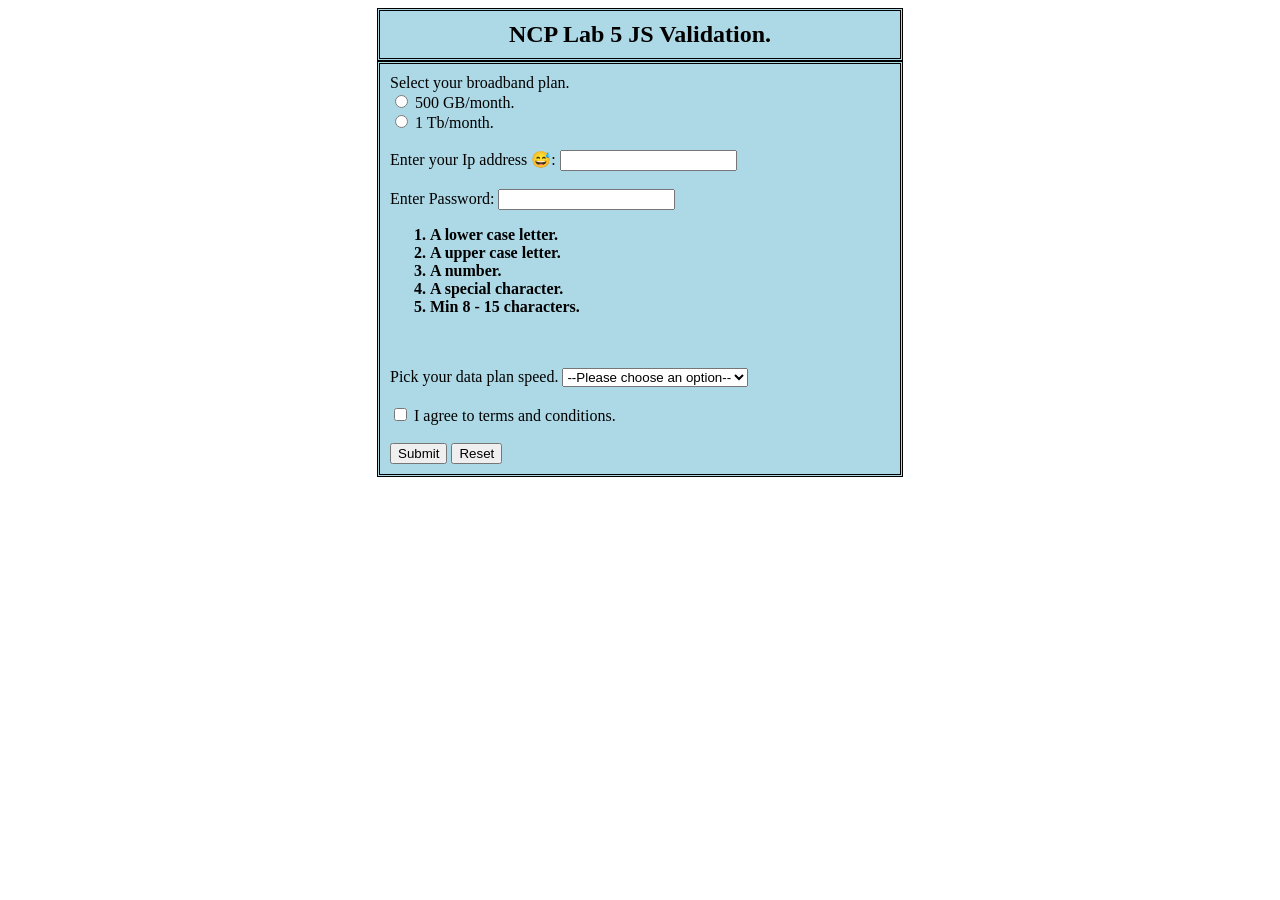
<file: Lab 5 21-08-2020/index.html>
<!DOCTYPE html>
<html lang="en">
<head>
    <meta charset="UTF-8">
    <meta name="viewport" content="width=device-width, initial-scale=1.0">
    <title>JS Validation</title>

    <center><h2 class="content">NCP Lab 5 JS Validation.</h2></center>
    <style>
        .content {
        max-width: 500px;
        margin: auto;
        background: white;
        padding: 10px;
        border: double;
        background-color: lightblue;
        }
        
    </style>
</head>
<body>
    <form action="index.html" method="get" onsubmit="return isValidated();" class="content">
    <label >Select your broadband plan.</label> <br>
    <input type="radio" id="mr" name="title" value="mr">
    <label for="mr">500 GB/month.</label><br>
    <input type="radio" id="ms" name="title" value="ms">
    <label for="ms">1 Tb/month.</label><br><br>

    <label>Enter your Ip address &#128517;: </label>
    <input type="text" id = "ip" name="ip">
    <br> <br>

    <label>Enter Password: </label>
    <input type="password" id="pwd" name="pwd">

    <strong>
        <ol>
            <li>A lower case letter.</li>
            <li>A upper case letter.</li>
            <li>A number.</li>
            <li> A special character.</li>
            <li>Min 8 - 15 characters.</li>
        </ol>
    </strong> <br> <br>

    <label>Pick your data plan speed.</label>
    <select id="subject">
        <option value="">--Please choose an option--</option>
        <option value="1">10 mbps</option> 
        <option value="2">20 mbps</option> 
        <option value="3">50 mbps</option> 
        <option value="4">100 mbps</option> 
    </select> <br><br>

    <input type="checkbox" id="terms" name="terms" value="terms">
    <label>I agree to terms and conditions.</label><br><br>

    <button onClick="ValidateForm(this.form)" type="submit" value="Submit">Submit</button>
    <button type="reset" value="Reset">Reset</button>

</form>

<script type="text/javascript">
    function isValidated(){

        // Validation for title's Mr / Ms.
        var checkedMr = document.getElementById('mr').checked;
        var checkedMs = document.getElementById('ms').checked;

        //Regular Expression for checking IPv4 address.
        var ip_regx = /^(25[0-5]|2[0-4][0-9]|[01]?[0-9][0-9]?)\.(25[0-5]|2[0-4][0-9]|[01]?[0-9][0-9]?)\.(25[0-5]|2[0-4][0-9]|[01]?[0-9][0-9]?)\.(25[0-5]|2[0-4][0-9]|[01]?[0-9][0-9]?)$/;
        
        //Regular Expression for checking username
        var check_user = /^(?=.*\d)(?=.*[a-z])(?=.*[A-Z])(?=.*[^a-zA-Z0-9])(?!.*\s).{8,15}$/;

        // Check box validation.
        var checkBox = document.getElementById('terms').checked;

        // Select tag validation.
        var res = document.getElementById("subject");

        if(checkedMr == false && checkedMs == false) {
            alert('Select your data plan.');
            return false;
        }
       else {
           if(ip.value.match(ip_regx)) {
               if(pwd.value.match(check_user)) {

                    if(res.value != ""){
                        
                        if(checkBox == false) {
                        alert("You must agree to terms and conditions !");
                        return false;
                        }
                        else {
                            alert("successfully submitted !");
                            return true;
                        }
                    }
                    else {
                        alert("Select your network speed !");
                        return false;
                    }
                    
               }
               else {
                   alert("Password not satisfied !");
                   return false;
               }
               
           }
           else {
            alert("I'm not Zuckerberg, Enter your IP !");
            return false;
           }
       }
    }
    </script>


</body>
</html>
</file>
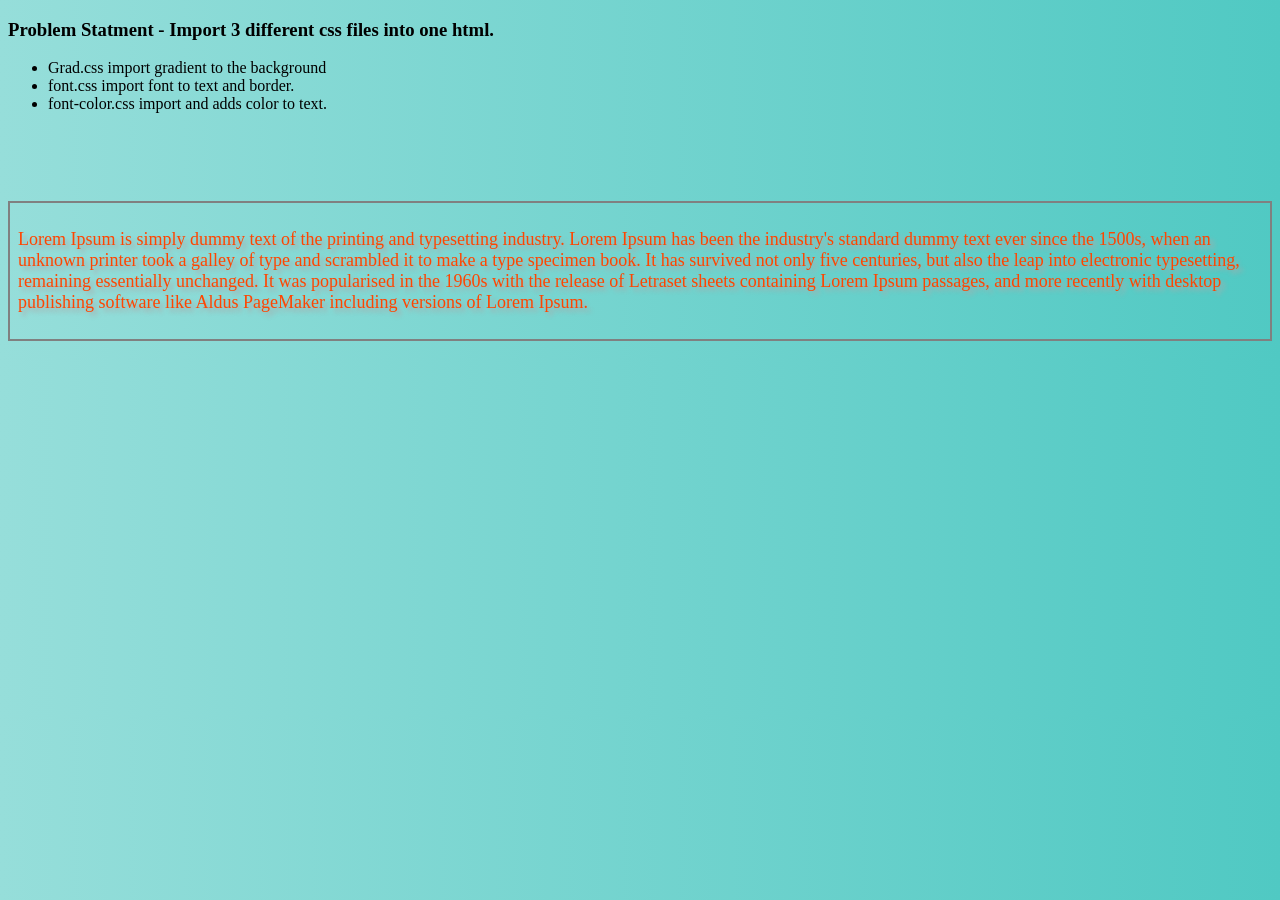
<file: Lab 3 08-08-2020/Q2.html>
<!DOCTYPE html>
<html lang="en">
<head>
    <meta charset="UTF-8">
    <meta name="viewport" content="width=device-width, initial-scale=1.0">
    <title>import css</title>
    <link rel="stylesheet" type="text/css" href="grad.css">
    <link rel="stylesheet" type="text/css" href="font.css">
    <link rel="stylesheet" type="text/css" href="font-color.css">
</head>
<body>
    <h3>Problem Statment - Import 3 different css files into one html.</h3>
    
    <p>
        <ul>
            <li>Grad.css import gradient to the background</li>
            <li>font.css import font to text and border.</li>
            <li>font-color.css import and adds color to text.</li>
        </ul>

        <br><br><br><br>

        <div>
        <p>Lorem Ipsum is simply dummy text of the printing and typesetting industry. Lorem Ipsum has been the industry's standard dummy text ever since the 1500s, when an unknown printer took a galley of type and scrambled it to make a type specimen book. It has survived not only five centuries, but also the leap into electronic typesetting, remaining essentially unchanged. It was popularised in the 1960s with the release of Letraset sheets containing Lorem Ipsum passages, and more recently with desktop publishing software like Aldus PageMaker including versions of Lorem Ipsum.</p>
        </div>
    </p>
</body>
</html>
</file>
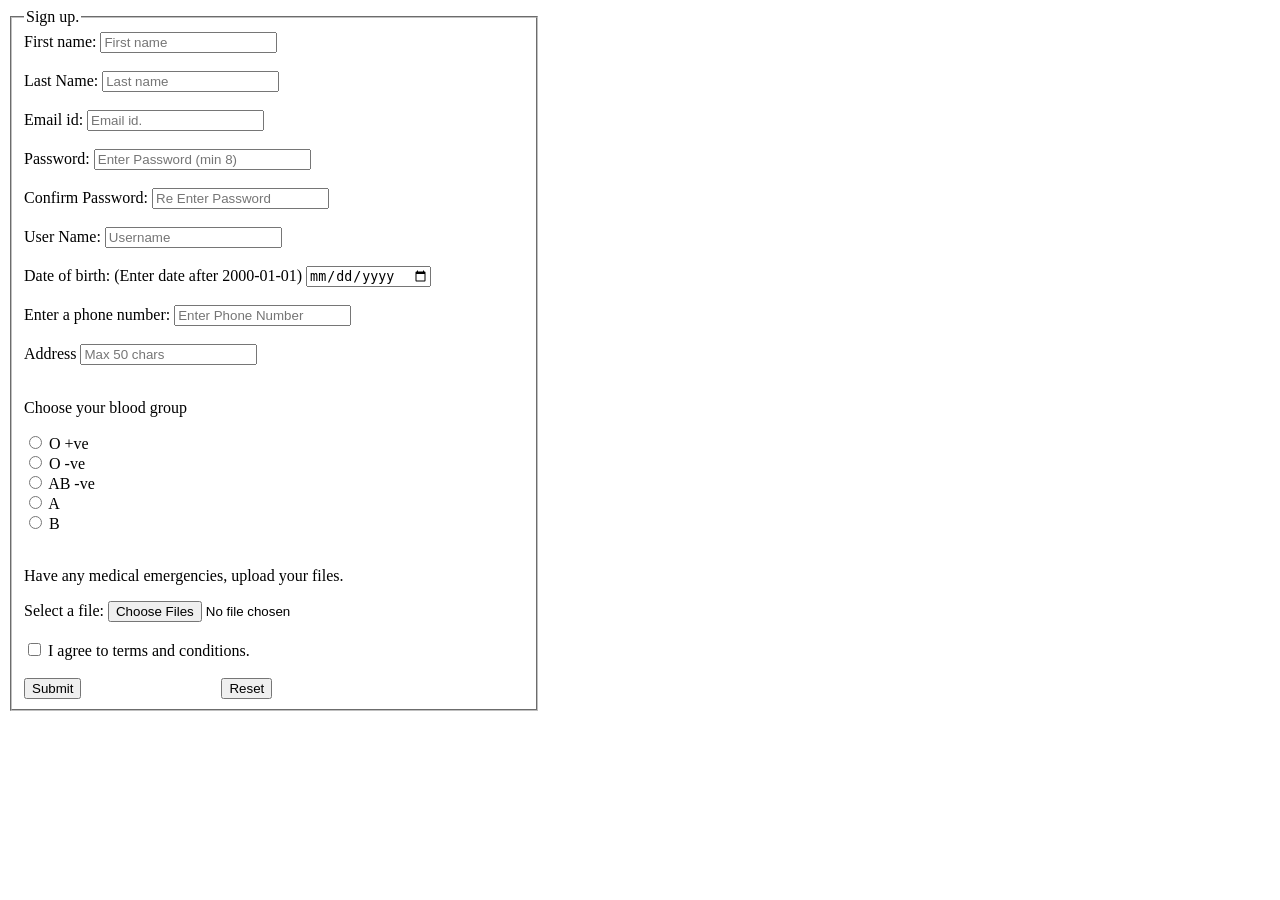
<file: Lab 4 15-08-2020/form.html>
<!DOCTYPE html>
<html lang="en">
<head>
    <meta charset="UTF-8">
    <meta name="viewport" content="width=device-width, initial-scale=1.0">
    <title>Form</title>
</head>
<body>
    <form class="half" action="servlet/Register" method="post">
        <fieldset style="width: 500px">
        <legend>Sign up.</legend>
        <label>First name:</label>
        <input type="text" id="fname" name="fname" placeholder="First name" required><br><br>
        <label">Last Name:</label>
        <input type="text" id="lname" name="lname" placeholder="Last name" required><br><br>
        <label">Email id:</label>
        <input type="email" id="email" name="email" placeholder="Email id." required><br><br>
        <label>Password:</label>
        <input type="password" id="password" name="password" placeholder="Enter Password (min 8)" minlength="8" size="25" required><br><br>
        <label>Confirm Password:</label>
        <input type="password" id="password" name="password1" placeholder="Re Enter Password" minlength="8" required><br><br>
        <label>User Name:</label>
        <input type="text" id="uname" name="uname" placeholder="Username" required><br><br>
        <label>Date of birth: (Enter date after 2000-01-01) </label>
        <input type="date" id="date" name="date" min="2000-01-02"><br><br>
        <label>Enter a phone number:</label>
        <input type="tel" id="phone" name="phone" placeholder="Enter Phone Number" required><br><br>
        <label>Address</label>
        <input type="text" id="address" name="address" placeholder="Max 50 chars" maxlength="50" required><br><br>
        
        <p>Choose your blood group</p>
        <input type="radio" name="blood" id="O +ve" value="O +ve">
        <label></label>O +ve</label><br>
        <input type="radio" name="blood" id="O -ve" value="O -ve">
        <label>O -ve</label><br>
        <input type="radio" name="blood" id="AB -ve" value="AB -ve">
        <label>AB -ve</label><br>
        <input type="radio" name="blood" id="A +ve" value="A +ve">
        <label>A</label><br>
        <input type="radio" name="blood" id="B +ve"  value="B +ve">
        <label>B</label><br><br>
        <p>Have any medical emergencies, upload your files.</p>
        <label for="myfile">Select a file:</label>
        <input type="file" id="myfile" name="myfile" multiple><br><br>
        <input type="checkbox" id="check" name="check" required>
        <label> I agree to terms and conditions.</label><br><br>
        <button type="submit" value="Submit">Submit</button>&emsp;&emsp;&emsp;&emsp;&emsp;&emsp;&emsp;
        &emsp;&ensp;<button type="reset" value="Reset">Reset</button>
        </fieldset>
    </form>
</body>
</html>
</file>
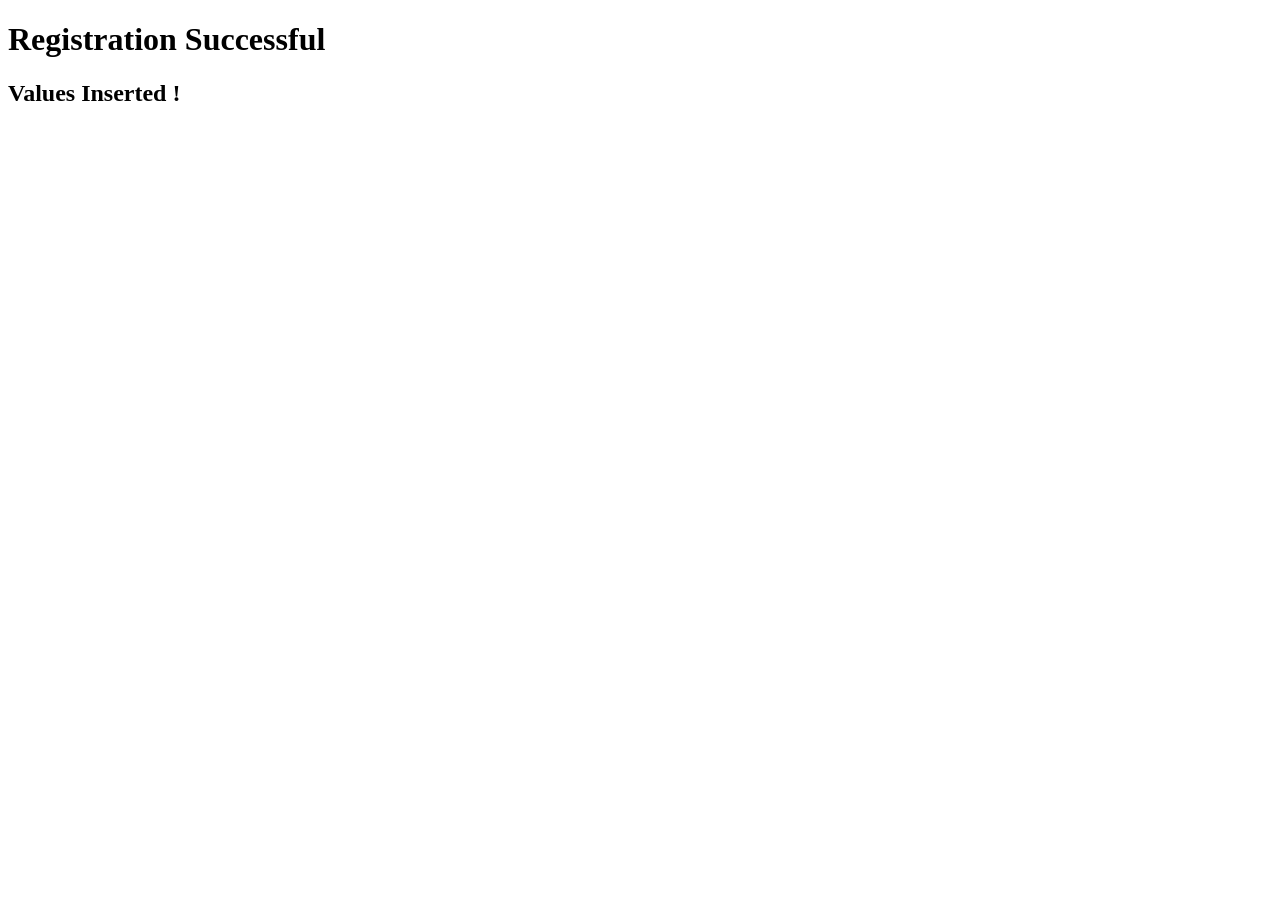
<file: Lab 4 15-08-2020/register.html>
<!DOCTYPE html>
<html lang="en">
<head>
    <meta charset="UTF-8">
    <meta name="viewport" content="width=device-width, initial-scale=1.0">
    <title>Success</title>
</head>
<body>
    <h1>Registration Successful</h1>
    <h2>Values Inserted !</h2>
</body>
</html>
</file>
<file: Lab 3 08-08-2020/grad.css>
body {
    background: #50C9C3;
    background: -webkit-linear-gradient(to right, #96DEDA, #50C9C3);
    background: linear-gradient(to right, #96DEDA, #50C9C3); 
    }
</file>
<file: Lab 3 08-08-2020/font.css>
p{
    font-family: 'Tangerine', serif;
    font-size: 18px;
    text-shadow: 4px 4px 4px #aaa;
}

div {
    border: 2px solid gray;
    padding: 8px;
  }
</file>
<file: Lab 3 08-08-2020/font-color.css>
p {
    color: orangered;
  }
</file>
